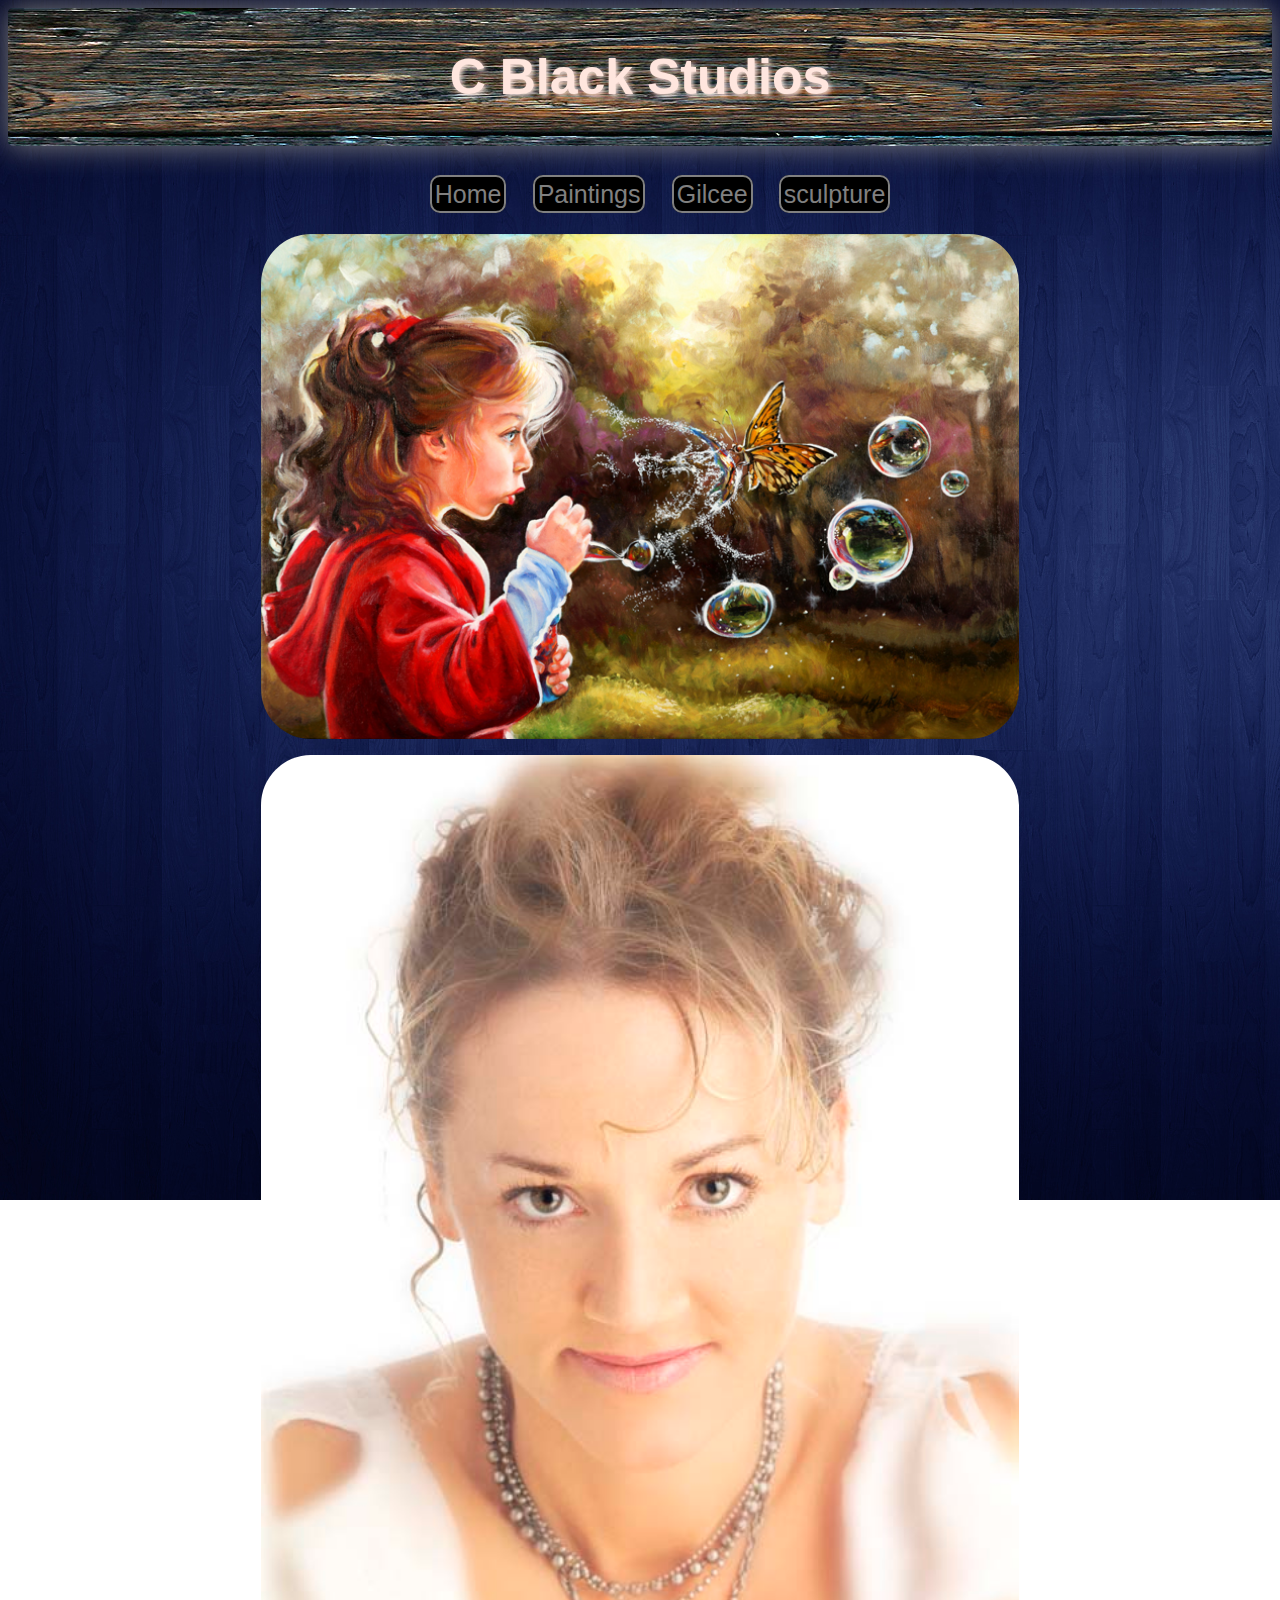
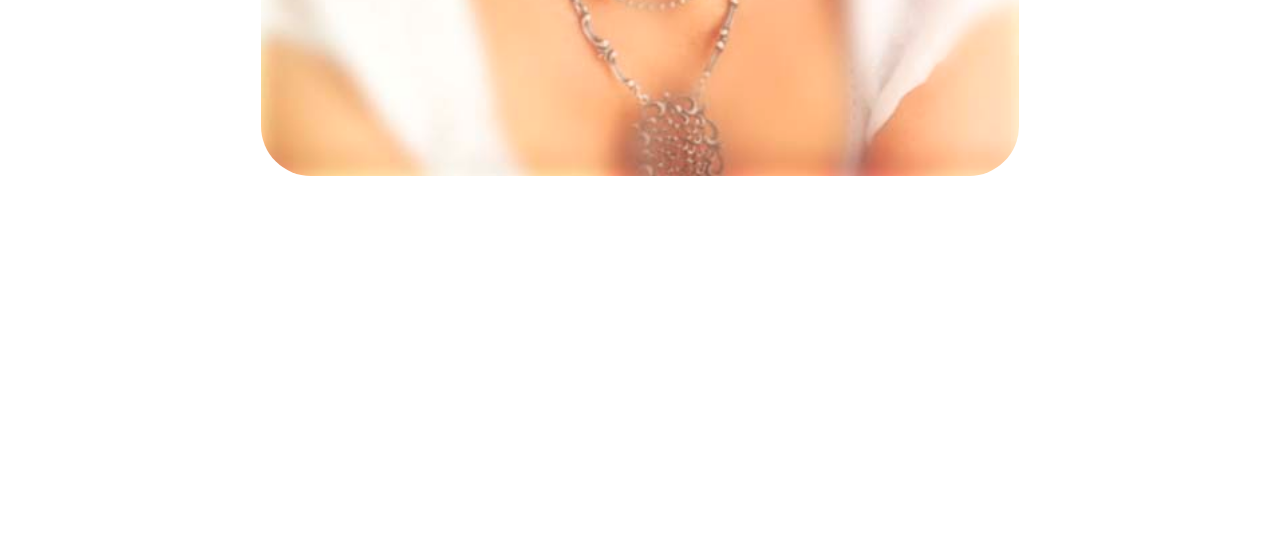
<file: index.html>
<html>
<head>
  <title>C Black Studios.com</title>
  <link rel="stylesheet" href="styles-2.css"</link>
</head>
    <body>
      <h1>C Black Studios</h1>
<nav>
  <ul>
    <li>
      <a href="Home.html">Home</a>
    </li>
    <li>
      <a href="paintings.html">Paintings</a>
      </li>
      <li>
        <a href="Giclee.html">Gilcee</a>
      </li>
      <li>
        <a href="sculpture.html">sculpture</a>
      </li>
    </nav>
            <img src="intuition c everything.jpg">
            <p>  </p>
            <img src="cblack.jpg">
            <h2>About Colleen Black</h2>
<br/>
  <strong>Colleen Black</strong> is an artist truly driven by the emotion of the soul. Her earlier works are intense with realism and transfer the miraculous power of spiritual enlightenment and inner strength. Self-taught in sculpture, she is motivated by the fascinating complexity of the human form and the strength of the human spirit. Her collectors are breath-taken by the aesthetic accuracy of her sculpture and painting, but Colleen believes that the physical beauty is the byproduct of the arts true significance.

Colleen is a world renowned artist represented by various galleries throughout the United States as well as some that are in a very literal sense “overseas”. Various cruise lines that span the globe are some of Colleen’s most recent carriers of her wide variety of artistic endeavors. She is currently traveling the world making appearances for live painting demonstrations in which a model is transformed onto a canvas or into clay and the very act of spiritual enlightenment through creativity is most often witnessed in this live and very real performance.

Colleen’s work can be found in numerous private collections and selected galleries throughout the world. She studied painting in Italy at The Florence School of Art, and gives great credit to her mentor Jack Richard, a very well-known artist of soul and spirit in Cuyahoga Falls, Ohio. She has previously traveled to Belgium, Germany and Japan to demonstrate and exhibit her sculpture. Her commissions include completing a limited edition sculpture and oil painting for General Colin Powell as well as seven Congressional Medal of Honor recipients.

 In addition to her new book, C. Behind the Black and promises of others that are already in the works, Miss Black is currently working on a series of paintings and monumental bronzes. She is continually exploring the inner universe, the soul’s link with quantum mechanics, enlightenment, and the questions that arise to drive us into a new understanding of our creativity.

 “My goals have always been to touch some deeper side of people’s reality... to plant a seed. People can get a sense of helplessness in the face of tragedy. My hope is that this work may just open a door, or even a window, and shed some light on a new direction… a new movement… a new renaissance. There is a deeper side of existence. Something so much more beautiful than surface qualities. Look beyond what you see, and have faith that there is something more. Mustard seeds really do have the ability to move mountains.” – C. Black</body>
</nav>
  <h3>Explore many different Shades of Black with the Artist Colleen Black</h3>
</head>
</body>
</html>
</file>
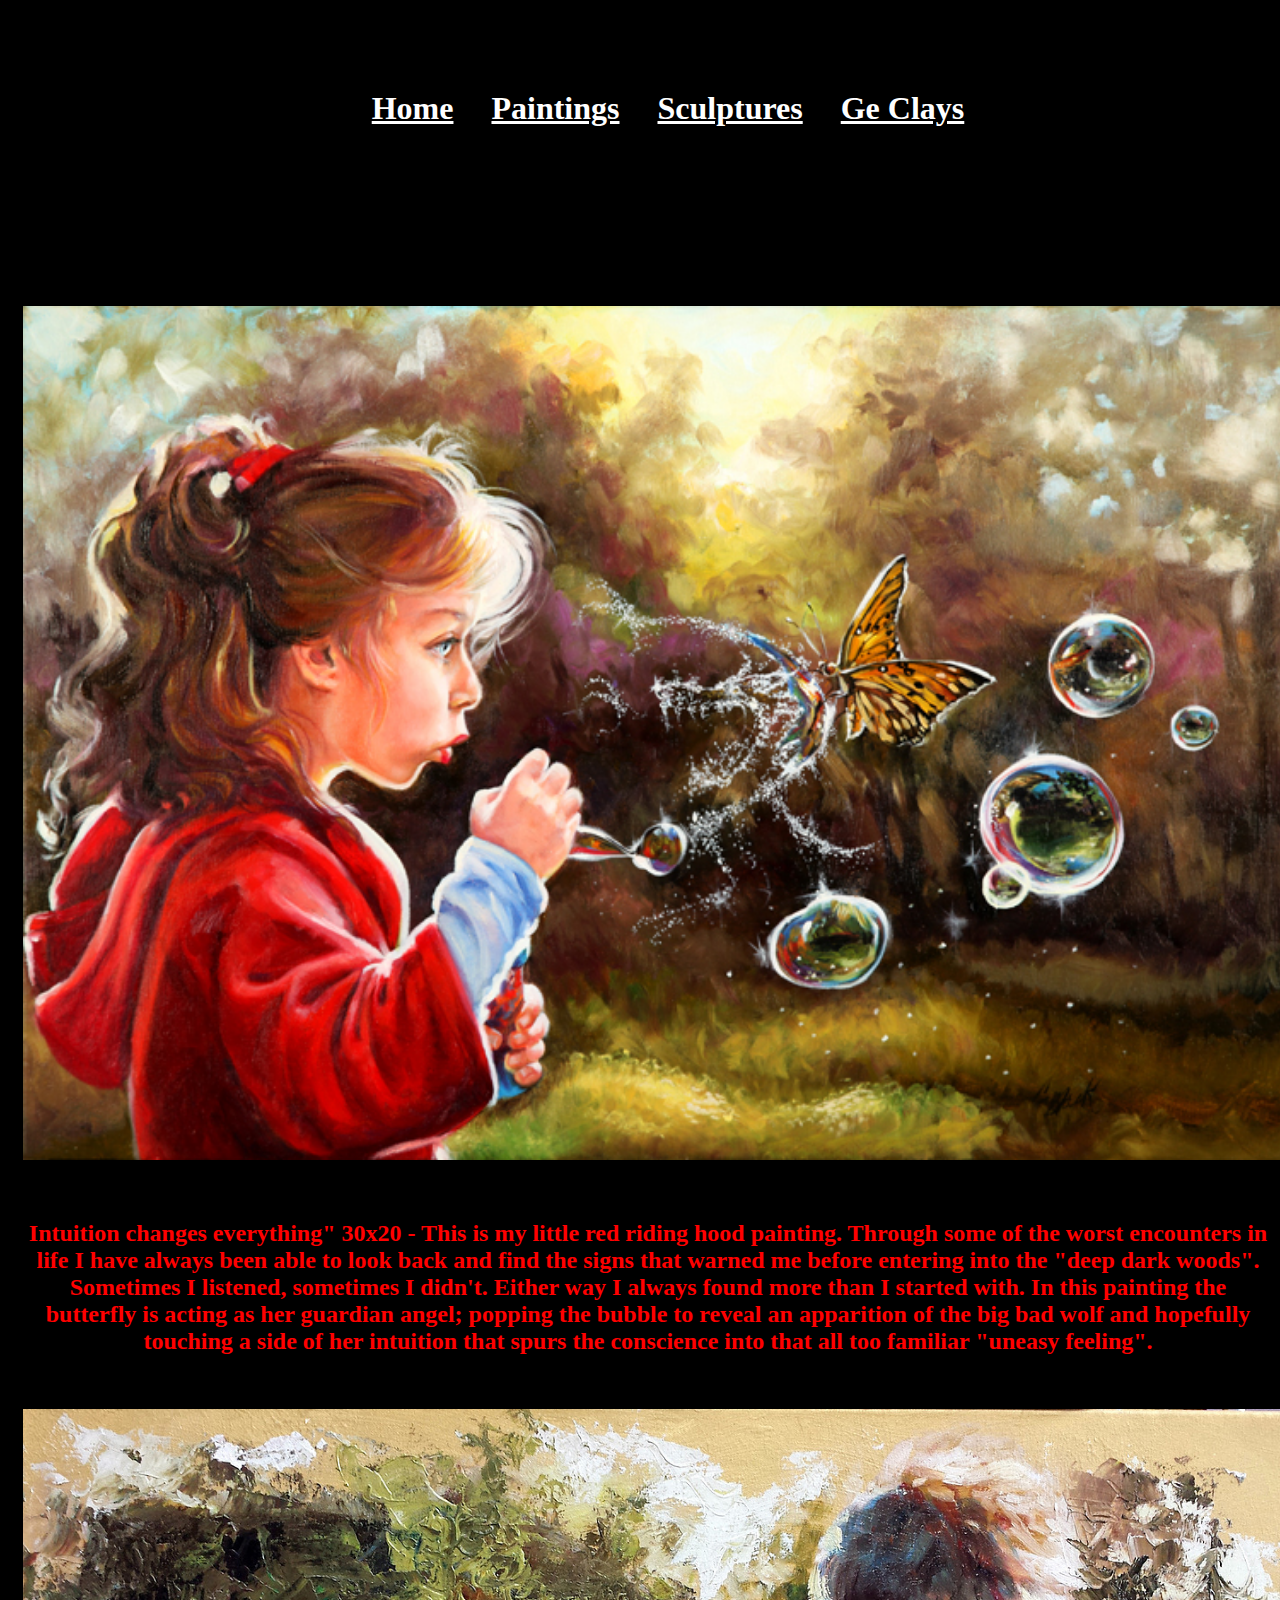
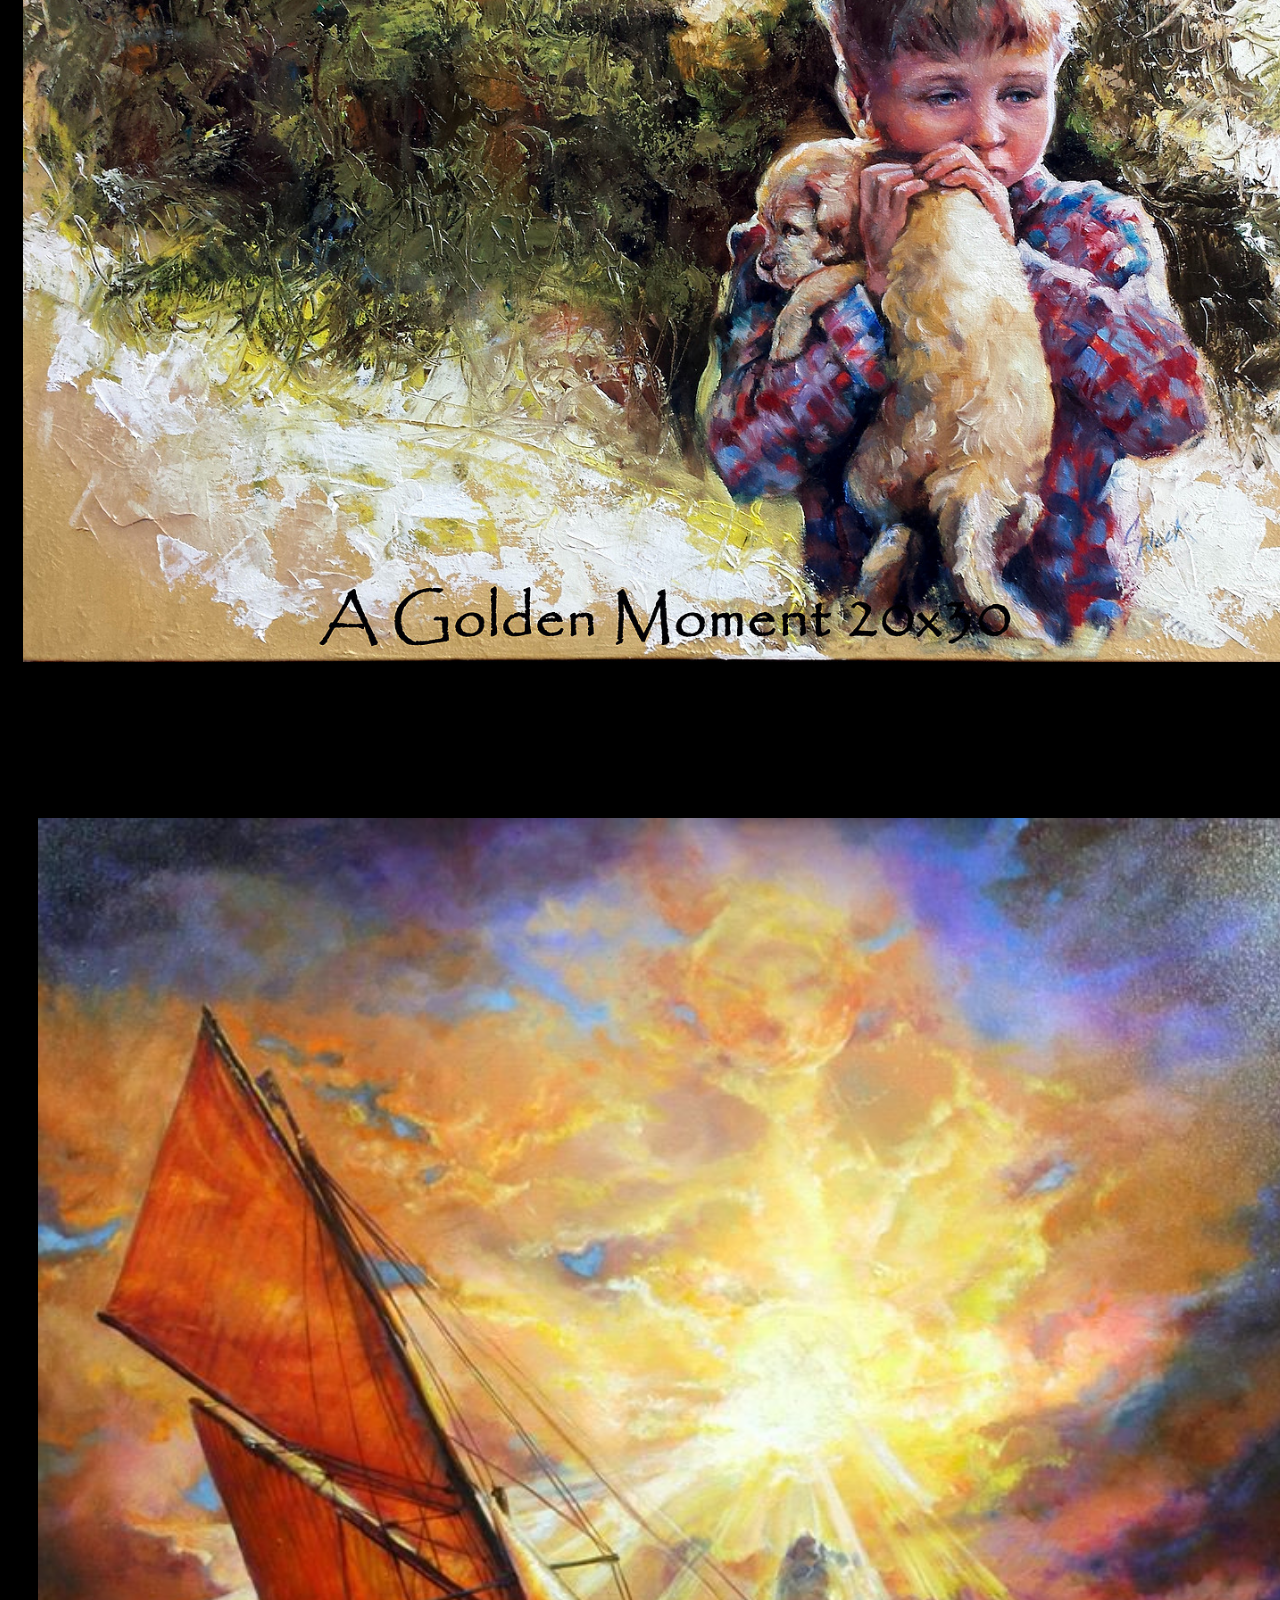
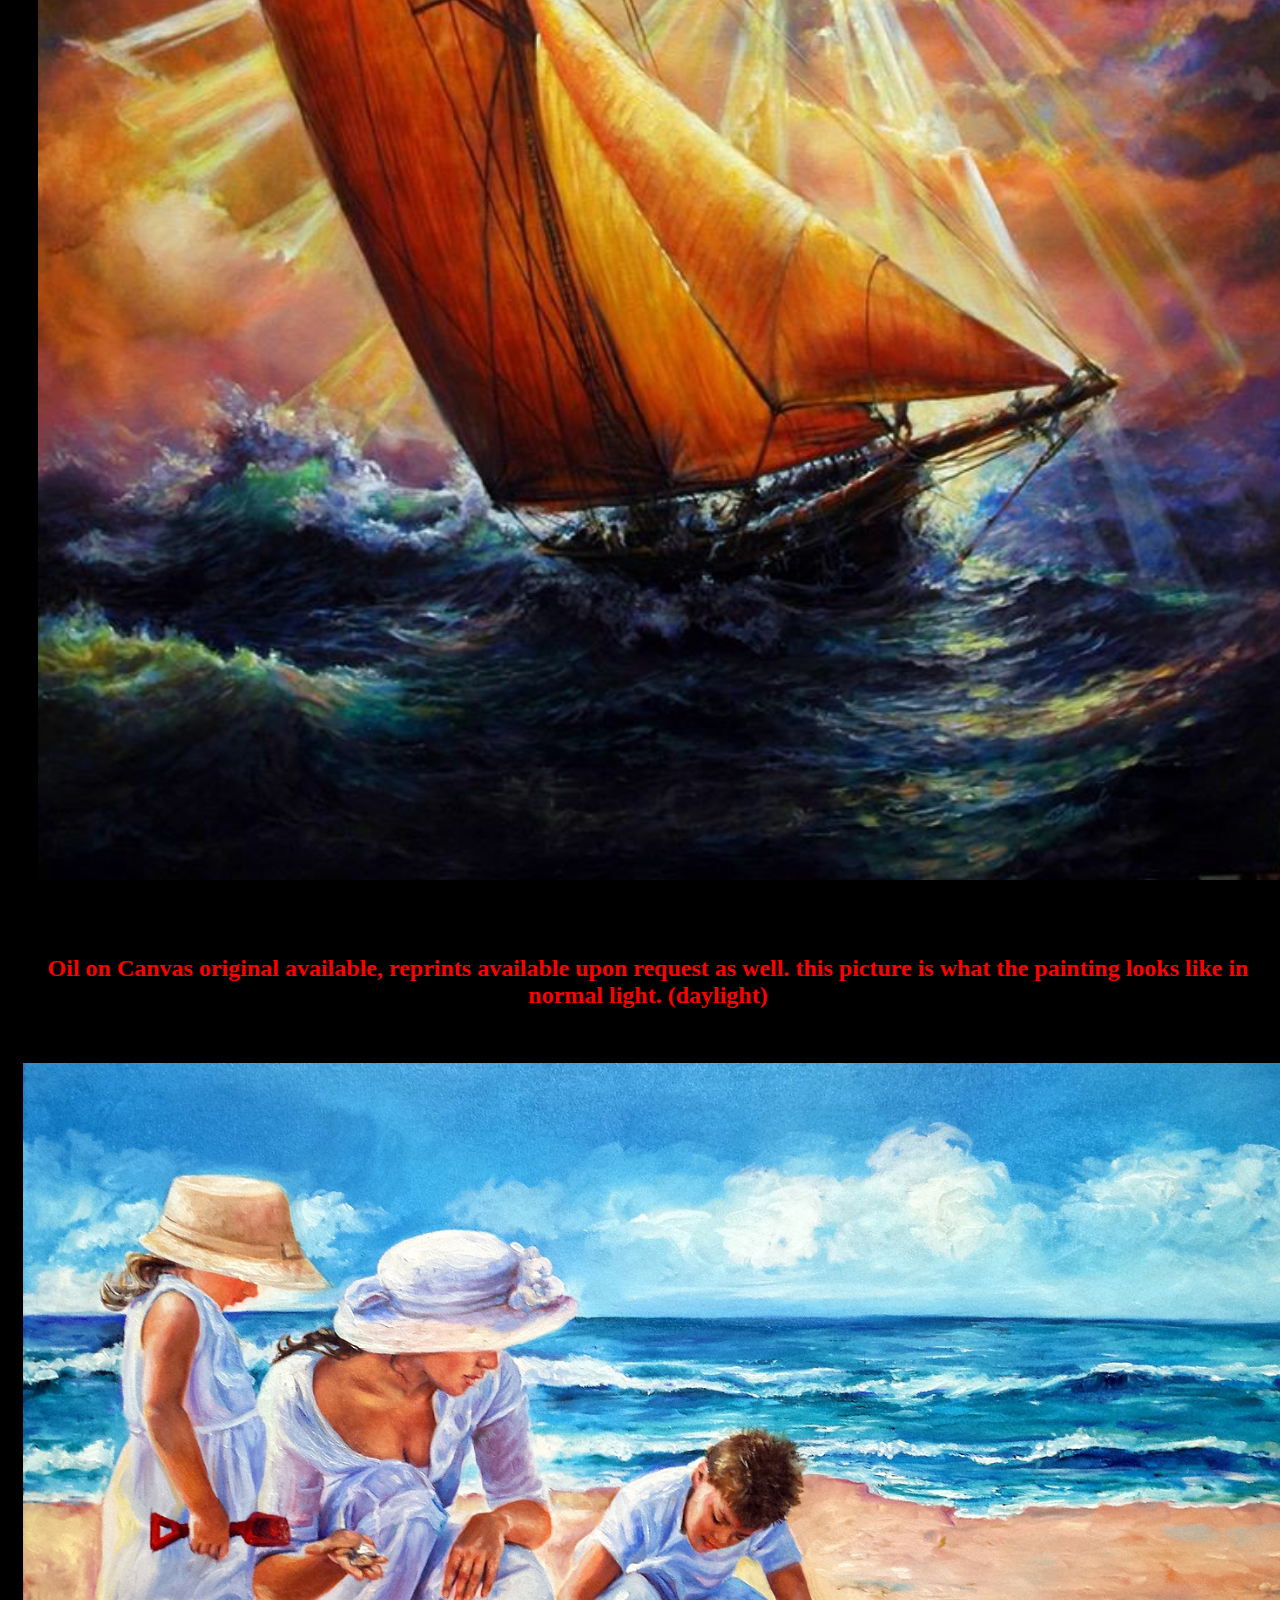
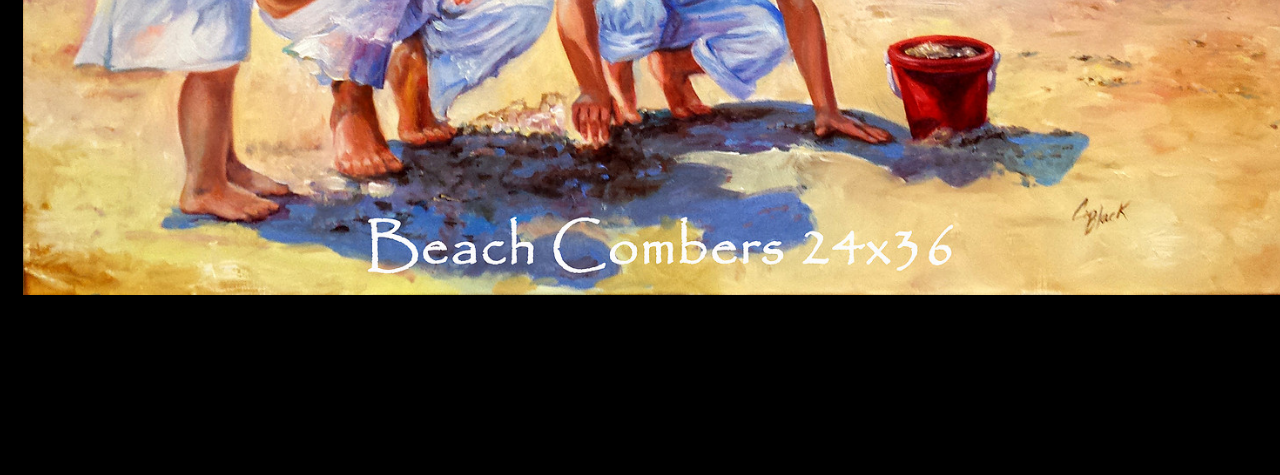
<file: paintings.html>
<!DOCTYPE html>
 <html>

 <head>
<link rel="stylesheet" href="paintings.css">
  <title>Sculptures - C Black Studios</title>
 </head>
 <body>
  <header>
    <h1>C Black Studios</h>
    <nav>
      <ul>
        <li>
          <a href="index.html">Home</a>
        </li>
        <li>
          <a href="paintings.html">Paintings</a>
          </li>
          <li>
            <a href="sculptures.html">Sculptures</a>
            </li>
            <li>
              <a href="geclays.html">Ge Clays</a>
              </li>
            </ul>
          </nav>
            </header>
  <h2>Paintings</h>
    <p>Enjoy my paintings!</p>

    <img src="Bubbles.jpg">

    <p class="bubble"> Intuition changes everything" 30x20 - This is my little red
 riding hood painting. Through some of the worst encounters in life
I have always been able to look back and find the signs that warned me before entering into the "deep dark woods".
Sometimes I listened, sometimes I didn't. Either way I always found more than
 I started with. In this painting the butterfly is acting as her guardian angel; popping the bubble to reveal an apparition
 of the big bad wolf and hopefully touching a side of her intuition that spurs the conscience into that all too familiar
 "uneasy feeling".</p>
    <img src="Dog.jpg">
    <p>
      "A Golden Moment" - 20x30-  I wanted to capture the friendship
we share with our pets in this painting. A golden retriever and a
boy seemed to be the perfect concoction for the mood I was in at
the time. Sometimes my dog seems to understand me more
than I do myself.
    <img src="Boat.jpg">
    <p class="boat">
      Oil on Canvas original available, reprints available upon
      request as well.  this picture is
what the painting looks like in normal light. (daylight)
</p>
    <img src="Beach.jpg">
    <p> "Beachcombers"  36x24 - Some of my favorite moments
      growing up were with my mom and brothers on the beach.
      This was painted in the midst of some very rainy/cold  days
      in Tacoma, Washington. It brought some sunshine into the
      room and leaked some on my heart.
</p>
</body>
</html>
</file>
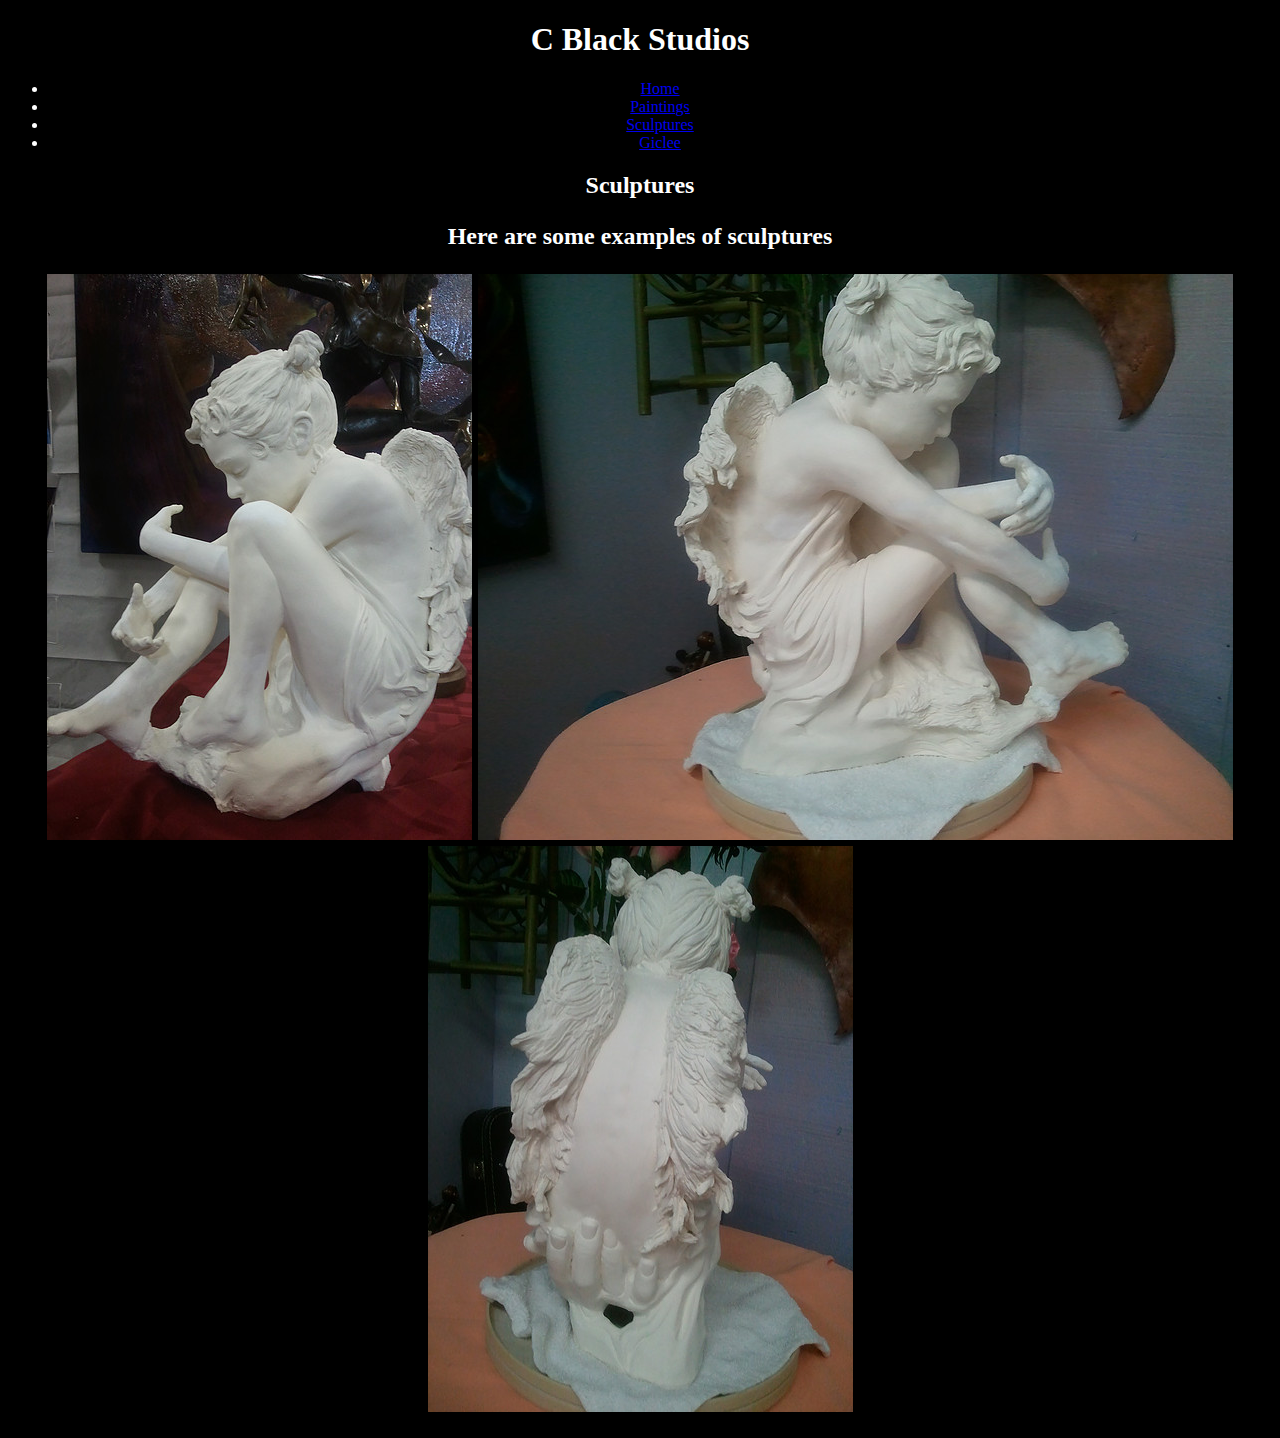
<file: sculptures.html>
<!DOCTYPE html>
 <html>
 <head>
   <link rel="stylesheet" type="text/css" href="styles.css">
   <link href="https://fonts.googleapis.com/css?family=Rationale" rel="stylesheet">
  <title>Sculptures - C Black Studios</title>
 </head>
 <body>
  <header>
    <h1>C Black Studios</h1>
    <nav>
      <ul>
        <li>
          <a href="index.html">Home</a>
        </li>
        <li>
          <a href="paintings.html">Paintings</a>
          </li>
          <li>
            <a href="sculptures.html">Sculptures</a>
            </li>
            <li>
              <a href="giclee.html">Giclee</a>
              </li>
            </ul>
          </nav>
            </header>
  <h2>Sculptures</h>
    <p class="p1">Here are some examples of sculptures</p>
    <img src="Sculpture_1.jpg">
    <img src="Sculpture_2.jpg">
    <img src="Sculpture_3.jpg">
</body>
</html>
</file>
<file: styles-2.css>
nav {
  color: red;
}
h1 {
  color: rgb(255,230,222);
  background: url(wood_header.jpg);
  font-family: 'Rationale', sans-serif;
  text-align: center;
  font-size: 50px;
  padding: 40px;
  border-radius: 5px;
  text-shadow: 2px 2px 5px;
  box-shadow: 0px 0px 30px grey;
}
h2 {
  color: white;
  font-family: arial;
}
img {
  display: grid;
  padding: 0px;
  border-radius: 50px;
  background: black;
  display: block;
  margin: auto;
  width: 60%;
}
body {
  background: url(background.jpg);
  text-align: center;
  background-repeat: no-repeat;
  background-attachment: fixed;
  color: white;
}
ul {
  display:
  text-align: center;
  float: inherit;
  font-size: 25px;
}
li {
  display: inline-block;
  text-align: center;
  padding-left: 10px;
  padding-right: 10px;
  background-color: rgb(61,105,103)
  background-radius: 25px;
  border: 1px black;
  text-decoration: none;
}
li a {
  color: grey;
  border: solid 2px;
  border-radius: 10px;
  text-decoration: none;
  padding: 3px;
  background-color: black;
  font-family: Arial;



}
</file>
<file: paintings.css>
html{
  background-color: black;
}



nav {
  display: inline;
color: red;
text-decoration-color: red;
}

p {
  background-color:black;
  padding: 15px;
}

li {display: inline;
  width: 100%;
  text-align: center;
  padding: 15px;

}

li a {color: white;

}

body {
  text-align: center;
  width: 100%
}
img {
  width: 100%;
  padding: 15px;
}

.bubble {
  color: red
}

.boat {
  color: red;
}
</file>
<file: styles.css>
h1 {
  color: white;
background-color; black;
text-align:center;
font-size: 85;
font-family: fantasy;
}
img{
  margin-right: 50
}
body {
  background-color: black;
  color:white;
  text-align: center;
  font-family: fantasy;
  margin-left: 25
  margin-right: 25
}
l1 a {
  column-rule-color: gold
}
</file>
